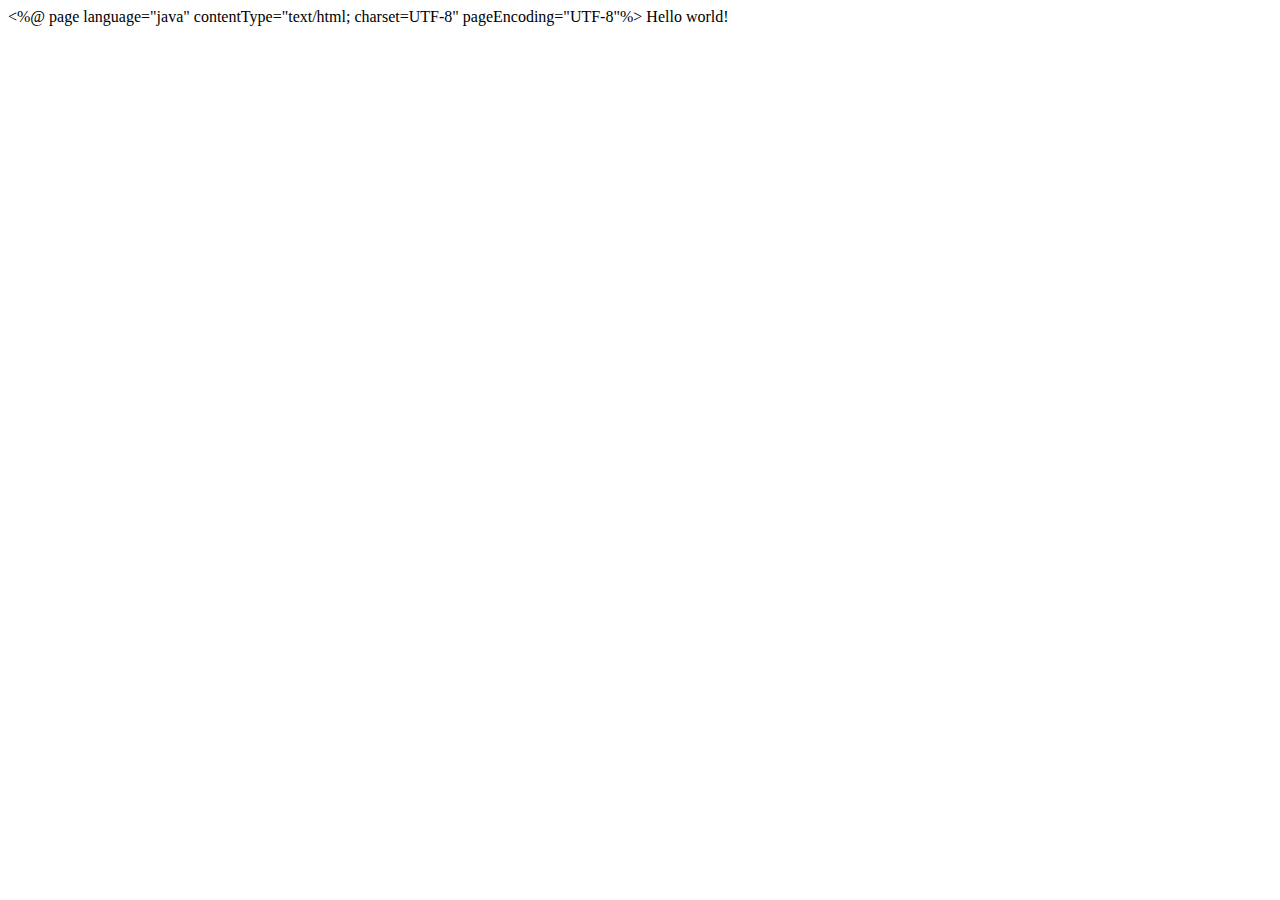
<file: alipayDemo_java_FAST_INSTANT_TRADE_PAY/WebContent/index.htm>
<%@ page language="java" contentType="text/html; charset=UTF-8"
    pageEncoding="UTF-8"%>
<!DOCTYPE html PUBLIC "-//W3C//DTD HTML 4.01 Transitional//EN" "http://www.w3.org/TR/html4/loose.dtd">
<html>
<head>
<meta http-equiv="Content-Type" content="text/html; charset=UTF-8">
<title>demo</title>
</head>
<body>
	Hello world!
</body>
</html>
</file>
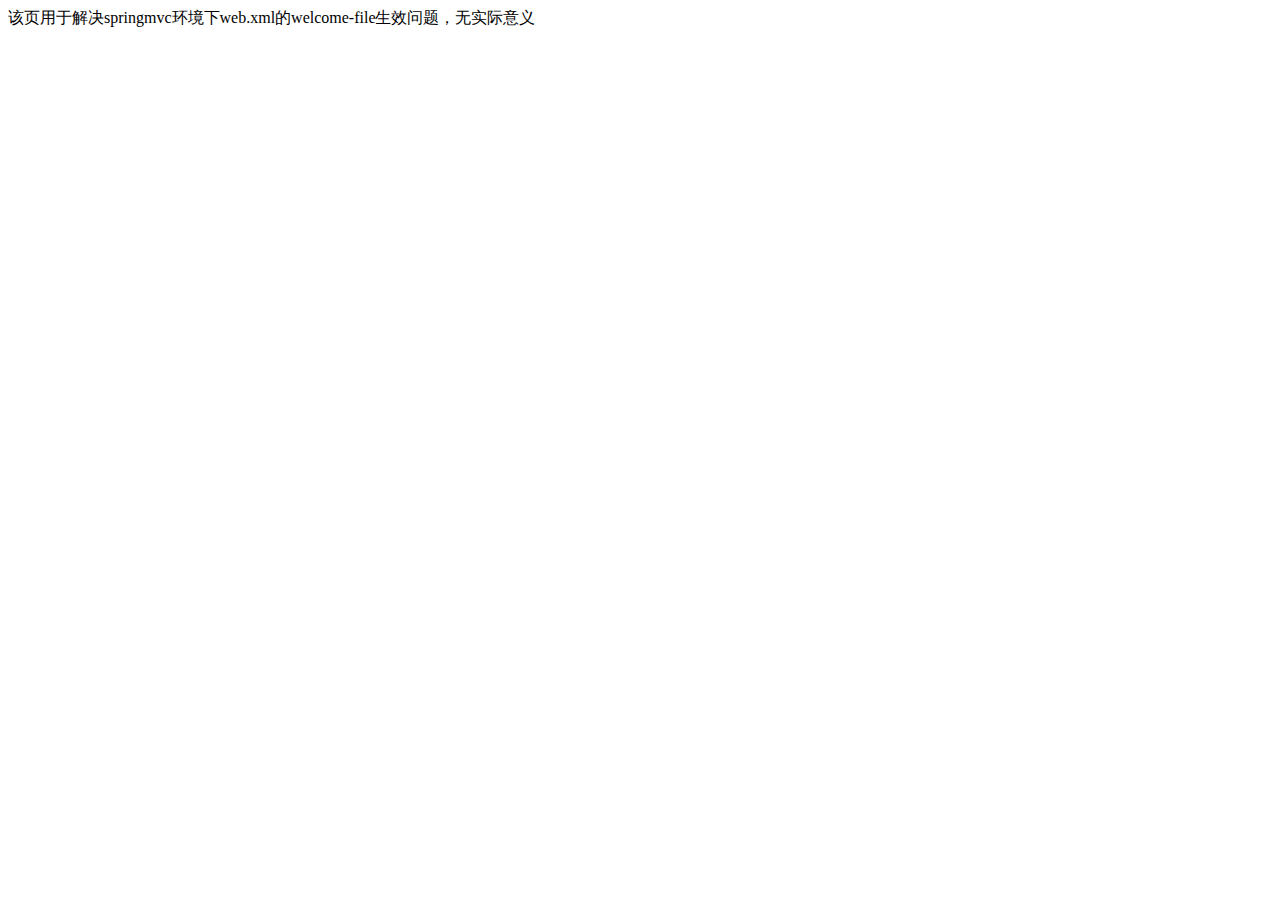
<file: alipayDemo_java_FAST_INSTANT_TRADE_PAY/WebContent/main.htm>
<!DOCTYPE html PUBLIC "-//W3C//DTD HTML 4.01 Transitional//EN" "http://www.w3.org/TR/html4/loose.dtd">
<html>
<head>
<meta http-equiv="Content-Type" content="text/html; charset=UTF-8">
<title>demo</title>
</head>
<body>
	该页用于解决springmvc环境下web.xml的welcome-file生效问题，无实际意义
</body>
</html>
</file>
